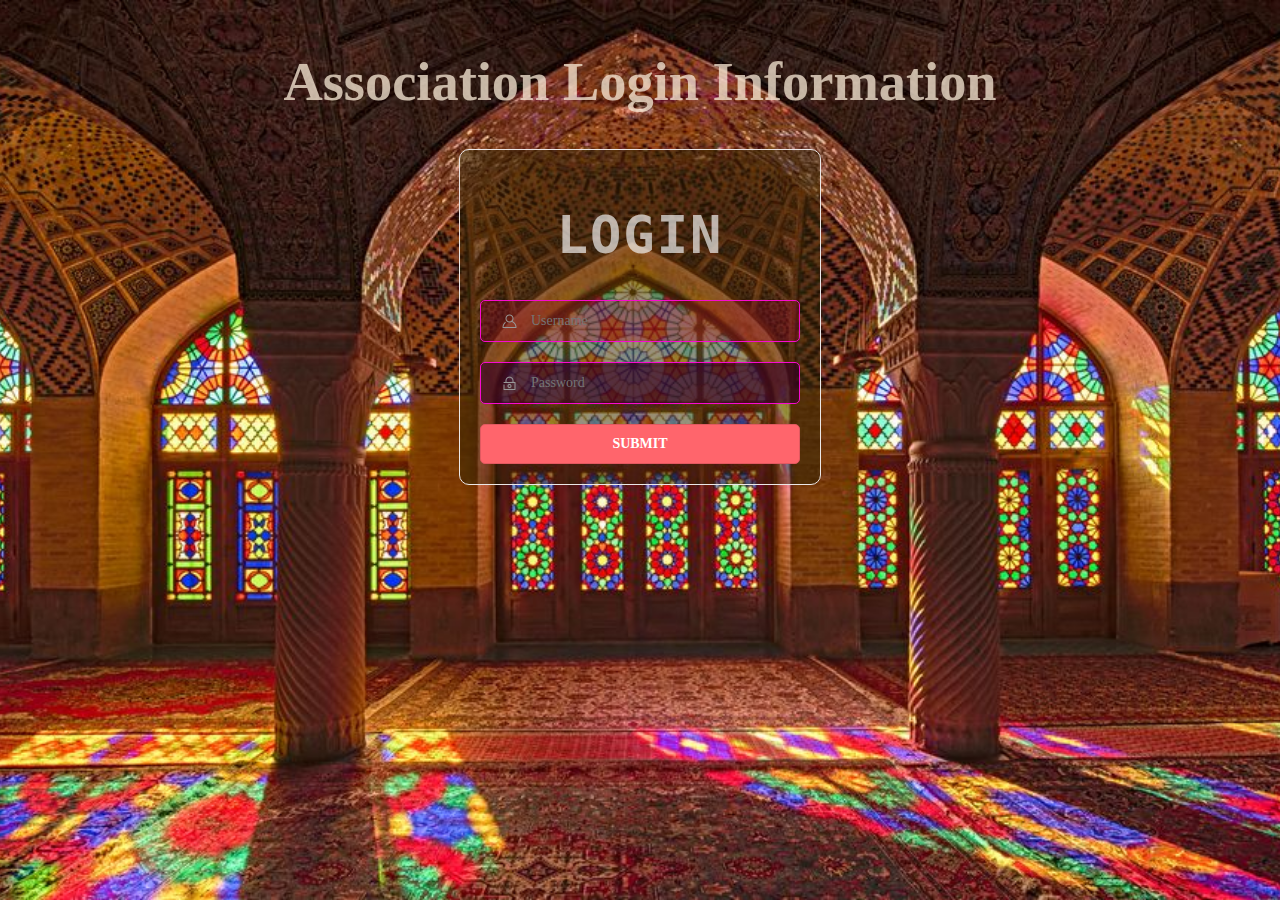
<file: login/index.html>
<!DOCTYPE html>
<html lang="en">
<head>
    <meta charset="UTF-8">
    <meta http-equiv="X-UA-Compatible" content="IE=edge">
    <meta name="viewport" content="width=device-width, initial-scale=1.0">
    <link rel="stylesheet" href="style.css" type="text/css">
    <title>Document</title>
</head>
<body>
    <div class="logo">

        <h1>Association Login Information</h1>
    </div>
<div class="login-block">
    <h1>LOGIN</h1>
    <input type="text" value="" placeholder="Username" id="username" />
    <input type="password" value="" placeholder="Password" id="password" />
    <button>Submit</button>
</div>
    
</body>
</html>
</file>
<file: login/style.css>
body {
    background: url('images/bg1.jpg') no-repeat fixed center center;
    background-size: cover;
    font-family: Montserrat;
}

.logo {
    width: 80%;
    height: 80%;
    text-align: center;
    margin-left: 10%;
    margin-top: 51px;
    font-size: 1.7em;
    color: rgba(250, 235, 215, 0.753);
}

.login-block {
    width: 320px;
    padding: 20px;
    background-color: rgba(48, 37, 4, 0.493);
    border-radius: 10px;
    border-top: 5px solid #eb868b;
    margin: 0 auto;
    border: 1px;
    border-style: solid;
    border-color: #ebe7e7;
    
   
}

.login-block h1 {
    font-family: "Lucida Console", Monaco, monospace;
    text-align: center;
font-size: 52px;
letter-spacing: 2px;
word-spacing: 2px;
color: #000000;
font-weight: bold;
text-decoration: none;
font-style: normal;
font-variant: normal;
text-transform: none;
color: rgba(246, 246, 246, 0.678)
}

.login-block input {
    width: 100%;
    height: 42px;
    box-sizing: border-box;
    border-radius: 5px;
    border: 1px solid rgb(248, 10, 208);
    margin-bottom: 20px;
    font-size: 14px;
    font-family: Montserrat;
    padding: 0 20px 0 50px;
    outline: none;
    color: #fff;
    
}

.login-block input#username {
    background: #99062b52 url('images/u0XmBmv.png') 20px top no-repeat;
    background-size: 16px 80px;
   
    
}

.login-block input#username:focus {
    background: #F8FFBC  url('images/u0XmBmv.png') 20px bottom no-repeat;
    background-size: 16px 80px;

}
.login-block input#username:hover {
    background: #F8FFBC  url('images/u0XmBmv.png') 20px bottom no-repeat;
    background-size: 16px 80px;
}


.login-block input#password {
    background: #360222ad url('images/Qf83FTt.png') 20px top no-repeat;
    background-size: 16px 80px;
}

.login-block input#password:focus {
    background: #F8FFBC url('images/Qf83FTt.png') 20px bottom no-repeat;
    background-size: 16px 80px;
}
.login-block input#password:hover {
    background: #F8FFBC url('images/Qf83FTt.png') 20px bottom no-repeat;
    background-size: 16px 80px;
}

.login-block input:active, .login-block input:focus {
    border: 1px solid #ff656c;
}

.login-block button {
    width: 100%;
    height: 40px;
    background: #ff656c;
    box-sizing: border-box;
    border-radius: 5px;
    border: 1px solid #e15960;
    color: #fff;
    font-weight: bold;
    text-transform: uppercase;
    font-size: 14px;
    font-family: Montserrat;
    outline: none;
    cursor: pointer;
}

.login-block button:hover {
    background: #ff7b81;
}
</file>
